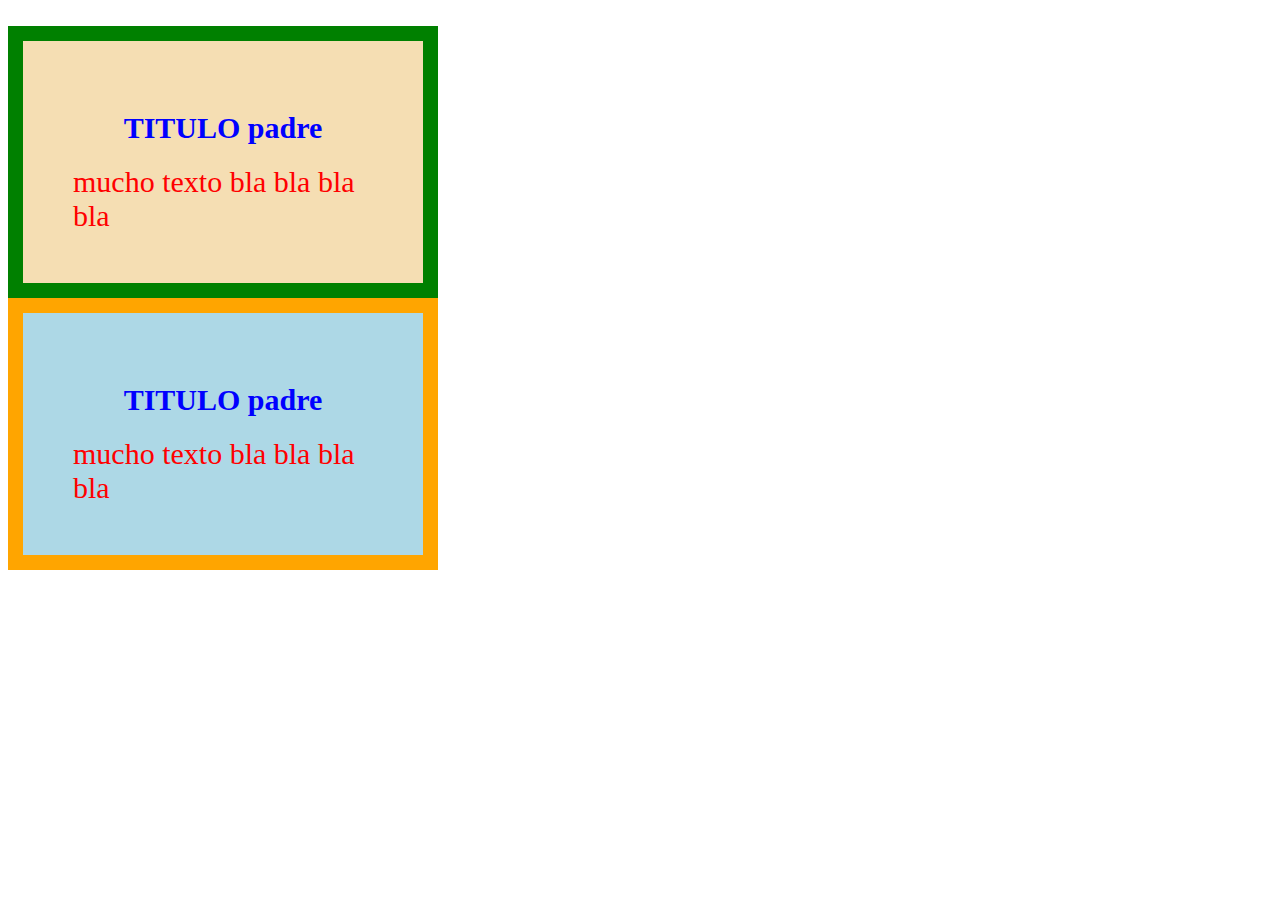
<file: Index.html>
<!DOCTYPE html>
<html>
<head>
    <meta charset="UTF-8">
    <meta http-equiv="X-UA-Compatible" content="IE=edge">
    <meta name="viewport" content="width=, initial-scale=1.0">
    <title>Clase</title>
    <link rel= "stylesheet" href= "style.css"/>

</head>
<body>
    <!--h1 class="colorRojo"> hola mundo </h1>
    <p class="colorRojo"> parrafo pequeño </p>
    <h1 > hola mundo PRO 1 </h1>
    <h2 > hola mundo PRO 2 </h2>
    <h3 > hola mundo PRO 3 </h3-->
        <!--p> mi link
            <a href="#"> www.google.com </a>
        </p>
    <p> mi link
        <br>
        <span>
            <a hreg="#"> www.google.com </a>
        </span>
        <br>
        <etiqueta>
            <a href="#"> www.google.com </a>
        </etiqueta>
    </p-->
<!--div>
<p> Cualquier cosa hahaha </p>
<br>
<p> Cualquier cosa hahaha </p>
<br>
<p> Cualquier cosa hahaha </p>
</div-->

<!--p> Cualquier cosa hahaha </p>

<p class="DescProd"> Cualquier cosa hahaha </p>
<h1> Titulo 1 </h1>
<p> Titulo 2 </p-->
    <br>
<div class= "cubo1">
    <h1> TITULO padre</h1>
    <p> mucho texto bla bla bla bla </p>
</div>

<div class= "cubo2">
    <h1> TITULO padre</h1>
    <p> mucho texto bla bla bla bla </p>
</div>

</body>
</html>
</file>
<file: style.css>
h1{
    text-align: center;
    font-size: 30px;
    color:blue;
    display: block;
}

p{
    text-align: center;
    font-size: 30px;
    color:red;
    display: inline;
}

.DescProd{
    color: blue;
    font-size: 30px;
    font-weight: 700;
}

.cubo1{
    background-color: wheat;
    width: 300px;
    border: 15px solid green;
    padding: 50px;
    margin: 20 px;
    display: block;
}

.cubo2{
    background-color: lightblue;
    width: 300px;
    border: 15px solid orange;
    padding: 50px;
    margin: 20 px;
    display: block;
}
/*
p::after{
    color:yellow;
    content: "hola";    
}
*/
/*
a:link{
    color: blueviolet;
}

a:visited{
    color:red;
}

a:hover{
    background: black;
}

a:active{
    color:blue;
}

*{
    color: blue;
}

h1,h2,h3 {
    color: red;
    font-size: 20px;
}

.colorRojo{
    color: red;
}
#hola2{
    color:blue;
}

p * a{
    font-size: 30px;
}

p.Estilo{
    font-size: 30px;
    color: green;
    font-weight: 500;
}

p::before{
    content: "Antes << ";
    color: green;
}

p::after{
    content: " >> Despues";
    color: red;
}

p::first-letter{
    color: red;
    font-size: 30px;
}
*/
</file>
